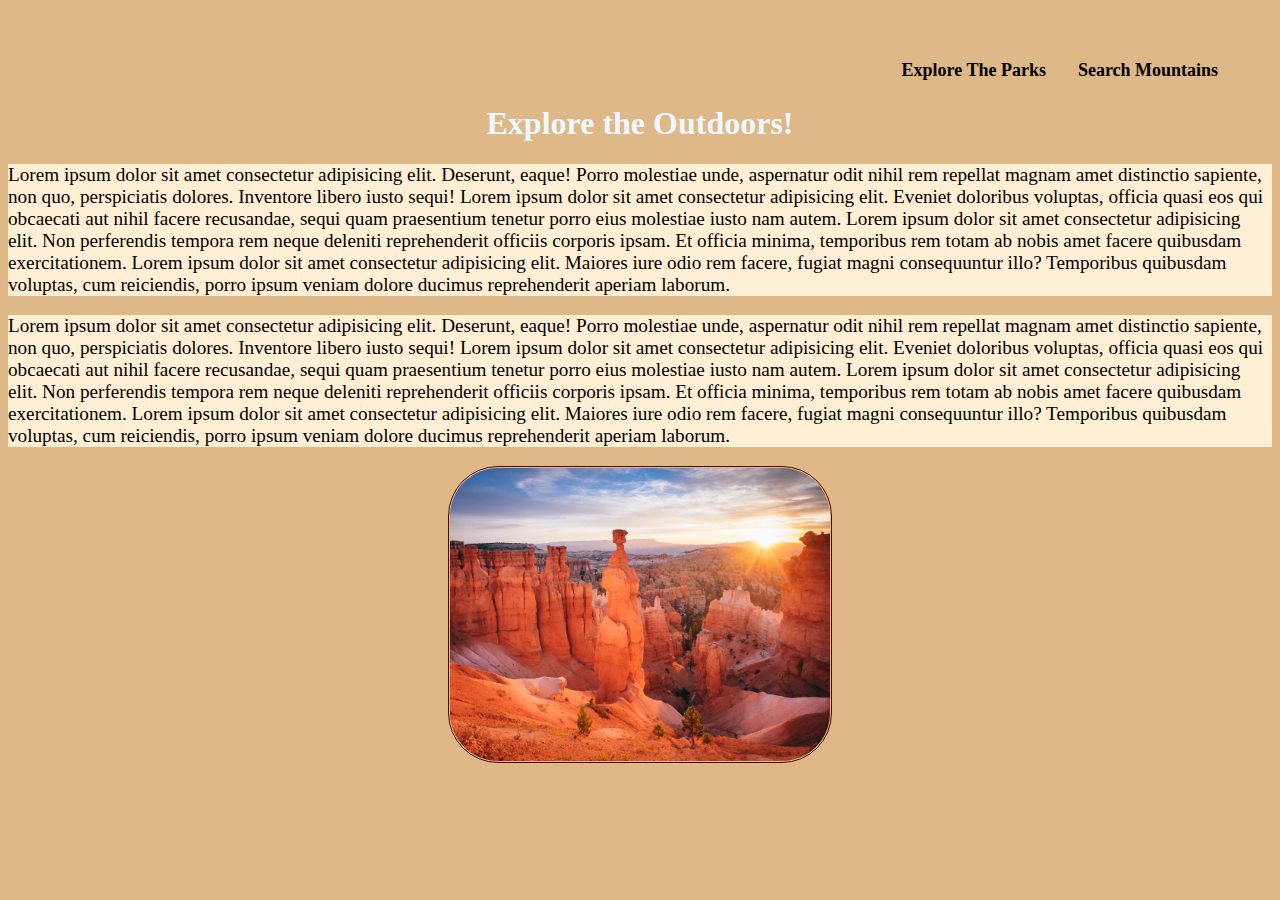
<file: index.html>
<!DOCTYPE html>
<html lang="en">
  <head>
    <meta charset="UTF-8" />
    <meta http-equiv="X-UA-Compatible" content="IE=edge" />
    <meta name="viewport" content="width=device-width, initial-scale=1.0" />
    <link href="./styles.css" rel="stylesheet" />
    <title>Enjoy The Outdoors</title>
  </head>
  <div class="nav">
    <a href="Mountain.html">Search Mountains</a>
    <a href="Parks.html">Explore The Parks</a>
  </div>
  <body style="background-color: burlywood">
    <h1>Explore the Outdoors!</h1>
    <p style="font-size: larger">
      Lorem ipsum dolor sit amet consectetur adipisicing elit. Deserunt, eaque!
      Porro molestiae unde, aspernatur odit nihil rem repellat magnam amet
      distinctio sapiente, non quo, perspiciatis dolores. Inventore libero iusto
      sequi! Lorem ipsum dolor sit amet consectetur adipisicing elit. Eveniet
      doloribus voluptas, officia quasi eos qui obcaecati aut nihil facere
      recusandae, sequi quam praesentium tenetur porro eius molestiae iusto nam
      autem. Lorem ipsum dolor sit amet consectetur adipisicing elit. Non
      perferendis tempora rem neque deleniti reprehenderit officiis corporis
      ipsam. Et officia minima, temporibus rem totam ab nobis amet facere
      quibusdam exercitationem. Lorem ipsum dolor sit amet consectetur
      adipisicing elit. Maiores iure odio rem facere, fugiat magni consequuntur
      illo? Temporibus quibusdam voluptas, cum reiciendis, porro ipsum veniam
      dolore ducimus reprehenderit aperiam laborum.
    </p>
    <p style="font-size: larger">
      Lorem ipsum dolor sit amet consectetur adipisicing elit. Deserunt, eaque!
      Porro molestiae unde, aspernatur odit nihil rem repellat magnam amet
      distinctio sapiente, non quo, perspiciatis dolores. Inventore libero iusto
      sequi! Lorem ipsum dolor sit amet consectetur adipisicing elit. Eveniet
      doloribus voluptas, officia quasi eos qui obcaecati aut nihil facere
      recusandae, sequi quam praesentium tenetur porro eius molestiae iusto nam
      autem. Lorem ipsum dolor sit amet consectetur adipisicing elit. Non
      perferendis tempora rem neque deleniti reprehenderit officiis corporis
      ipsam. Et officia minima, temporibus rem totam ab nobis amet facere
      quibusdam exercitationem. Lorem ipsum dolor sit amet consectetur
      adipisicing elit. Maiores iure odio rem facere, fugiat magni consequuntur
      illo? Temporibus quibusdam voluptas, cum reiciendis, porro ipsum veniam
      dolore ducimus reprehenderit aperiam laborum.
    </p>

    <img src="./images/park3.jpg" />
  </body>
</html>
</file>
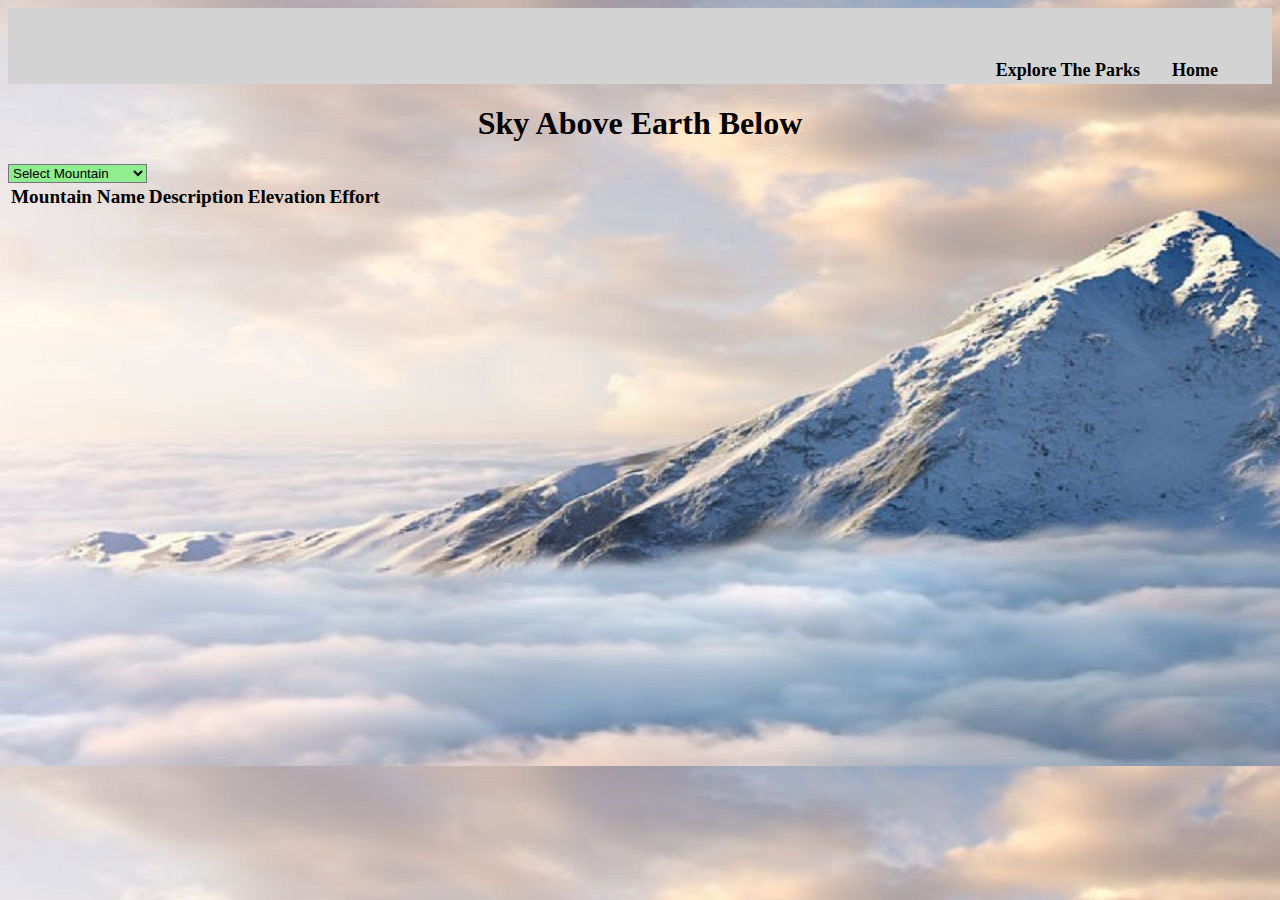
<file: Mountain.html>
<!DOCTYPE html>
<html lang="en">
  <head>
    <meta charset="UTF-8" />
    <meta http-equiv="X-UA-Compatible" content="IE=edge" />
    <meta name="viewport" content="width=device-width, initial-scale=1.0" />
    <link href="./styles.css" rel="stylesheet" />
    <title>Mountains</title>
  </head>
  <div class="nav" style="background-color: lightgray">
    <a class="active" href="home.html">Home</a>
    <a href="Parks.html">Explore The Parks</a>
  </div>
  <body style="background-image: url(./images/mtn4.jpg)">
    <h1 style="color: black">Sky Above Earth Below</h1>
    <select id="SelectMtn" size="" style="background-color: lightgreen">
      <option value="choose">Select Mountain</option>
    </select>
    <table id="MtnDisplay" style="font-size: larger">
      <thead>
        <tr>
          <th>Mountain Name</th>
          <th>Description</th>
          <th>Elevation</th>
          <th>Effort</th>
        </tr>
      </thead>
      <tbody id="infoTbl" style="font-size: large"></tbody>
    </table>
    <div id="imgDisplay" class="center"></div>
    <script src="./scripts/mountainData.js"></script>
  </body>
</html>
</file>
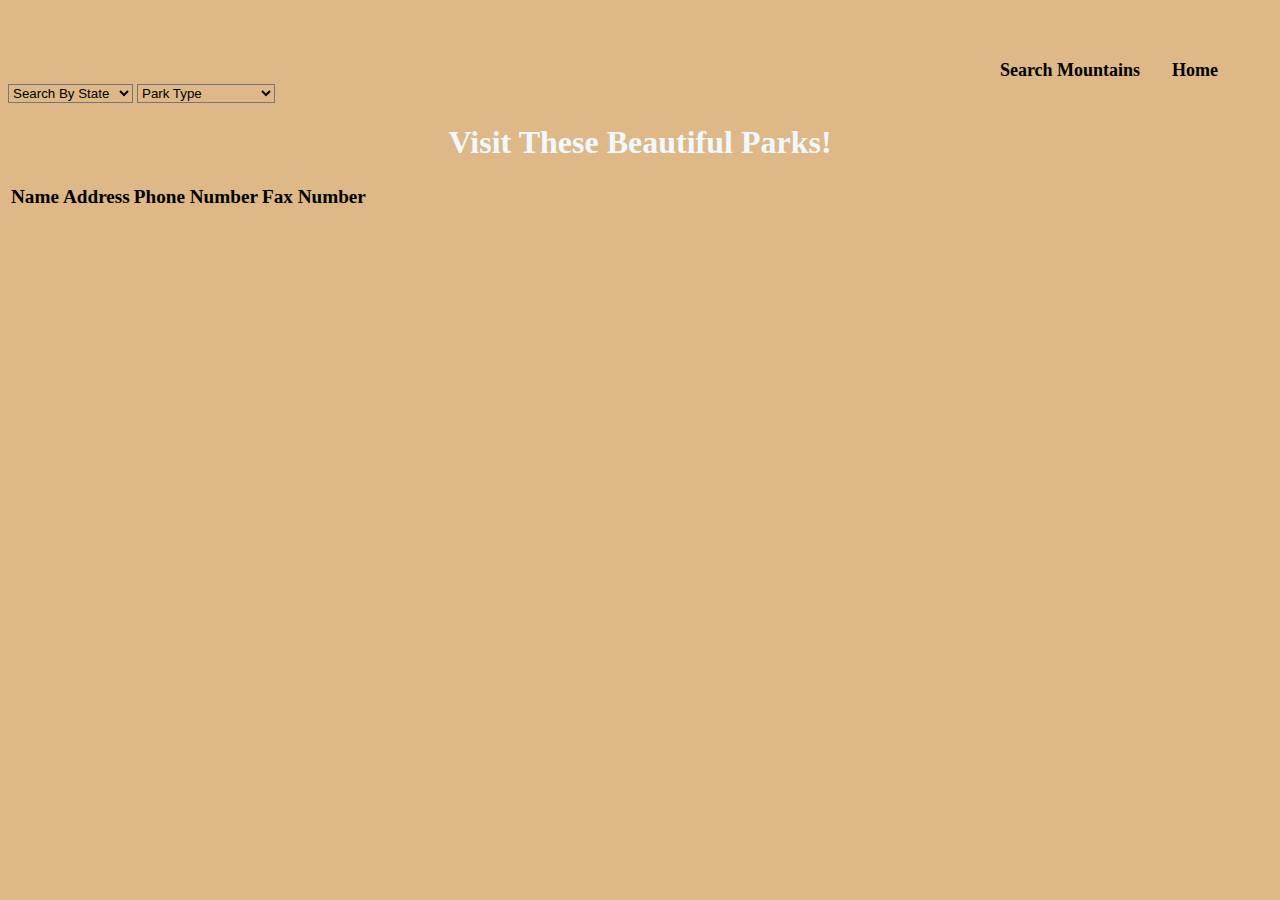
<file: Parks.html>
<!DOCTYPE html>
<html lang="en">
  <head>
    <meta charset="UTF-8" />
    <meta http-equiv="X-UA-Compatible" content="IE=edge" />
    <meta name="viewport" content="width=device-width, initial-scale=1.0" />
    <link href="./styles.css" rel="stylesheet" />
    <title>National Parks</title>
  </head>
  <div class="nav">
    <a class="active" href="home.html">Home</a>
    <a href="Mountain.html">Search Mountains</a>
  </div>
  <body style="background-color: burlywood">
    <select id="locSelector" style="background-color: burlywood">
      <option value="choose">Search By State</option>
    </select>
    <select id="typeSelector" style="background-color: burlywood">
      <option value="choose">Park Type</option>
    </select>
    <h1>Visit These Beautiful Parks!</h1>
    <table id="ParkDisplayTbl" style="font-size: larger">
      <thead>
        <tr>
          <th>Name</th>
          <th>Address</th>
          <th>Phone Number</th>
          <th>Fax Number</th>
        </tr>
      </thead>
      <tbody id="infoTbl"></tbody>
    </table>
    <script src="./scripts/locationData.js"></script>
    <script src="./scripts/parkTypeData.js"></script>
    <script src="./scripts/nationalParkData.js"></script>
  </body>
</html>
</file>
<file: styles.css>
td {
    background-color: rgb (184, 222, 184);
    border: 1px solid black;
    padding: 1px 5px 1px 5px;
    text-align: center;
    word-break: break;
  }

  img {
    border: thin solid #520707;
    padding: 1px;

      border-radius: 50px;

    display: block;
    margin-left: auto;
    margin-right: auto;
    width:30%  ;
  }


  .nav{
    background-color: burlywood;
      font-weight: bolder;
text-align: center;  
padding: 3%;
font-size: 20px;
}
.nav a {
  float: right;
  display: block;
  color: black;
  text-align: right;
  padding: 14px 16px;
  text-decoration: none;
  font-size: 18px;
}

h1 {text-align: center;
  font-size:xx-large;
  color: aliceblue;
  }

  p{
    background-color: papayawhip;
  }

  .nav a:hover {
    background-color: burlywood;
    color: ivory;
  }
/* select:first-child{
  text-indent: 24%;
  direction: rtl;
  padding-right: 7px;
  float: right;
}

select option{
  direction: rtl;
  float: right;
} */
</file>
